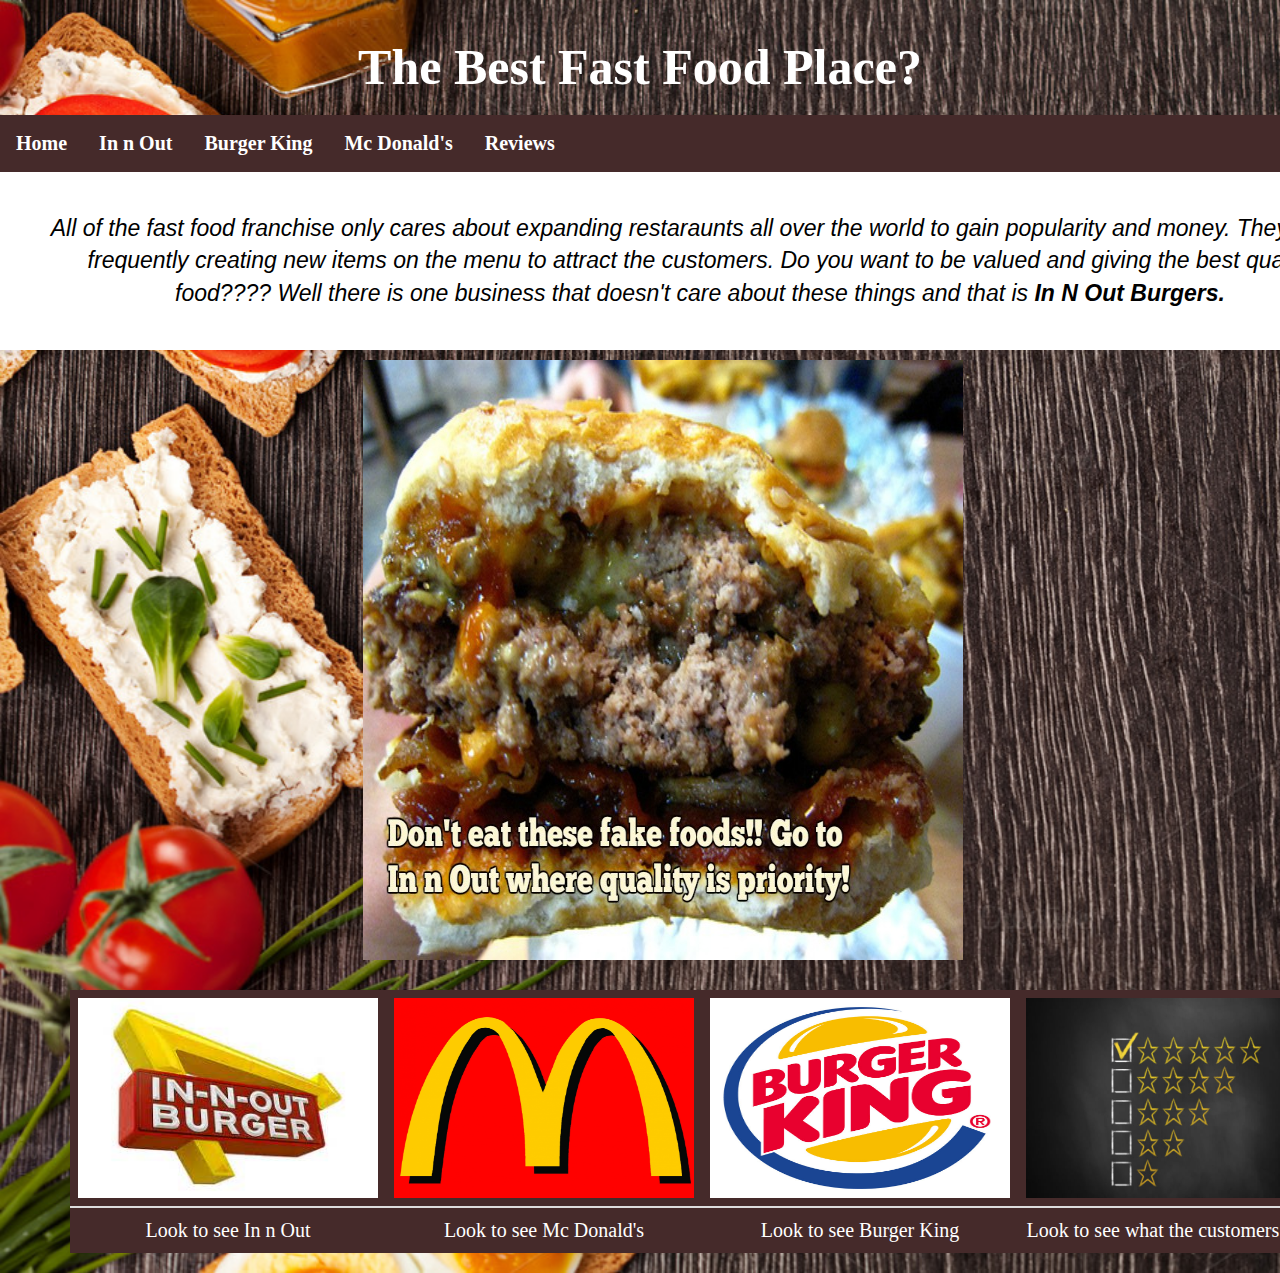
<file: index.html>
<!DOCTYPE html>
<html>
<link rel="stylesheet" type="text/css" href="https://maxcdn.bootstrapcdn.com/bootstrap/3.3.6/css/bootstrap.min.css"/>
<link href="stylesheet.css" type="text/css" rel="stylesheet">
<head>
	<title> Home Page </title>
</head>
<body>
	<h1 class="text-center">
		<div class="row">
			<h1><strong> The Best Fast Food Place?</strong></h1>
		</div>
	</h1> 
	<ul>
		<li><a class="active" href="index.html">Home</a></li>
		<li><a href="innout.html">In n Out</a></li>
		<li><a href="burgerking.html">Burger King </a></li>
		<li><a href="mcdonalds.html">Mc Donald's</a></li>
		<li><a href="reviews.html">Reviews</a></li>
		
	</ul>
	<header>
		<center>
			<p class="page-description" style="color: black"><i>All of the fast food franchise only cares about expanding restaraunts all over the world to gain popularity and money. They value frequently creating new items on the menu to attract the customers. Do you want to be valued and giving the best quality food???? Well there is one business that doesn't care about these things and that is<strong> In N Out Burgers.</strong> </i></p>
		</center>
	</header>
		<section class="container">
    <div class="row">
      <div class="col-sm-3">
      </div>
      <div class="col-sm-6">     
		<img src="images/nastyfood.jpg" style= "height: 600px; width: 600px"></a>
      </div>
		<div class="col-sm-3">
      </div>
	</section>

<div class="container">
	<table class="table">
    <thead>
      <tr>
        <th><a href="innout.html"><img src="images/innoutlogo.jpg"></a></th>
        <th><a href="mcdonalds.html"><img src="images/mcdlogo.jpg"></a></th>
        <th><a href="burgerking.html"><img src="images/bklogo.jpg"></a></th>
		<th><a href="reviews.html"><img src="images/reviews.jpg"></a></th>
      </tr>
    </thead>
    <tbody>
      <tr>
        <td>Look to see In n Out </td>
        <td>Look to see Mc Donald's </td>
        <td>Look to see Burger King </td>
		<td> Look to see what the customers think</td>
      </tr>
	 </tbody>
	</table>
</div>
</body>

</html>
</file>
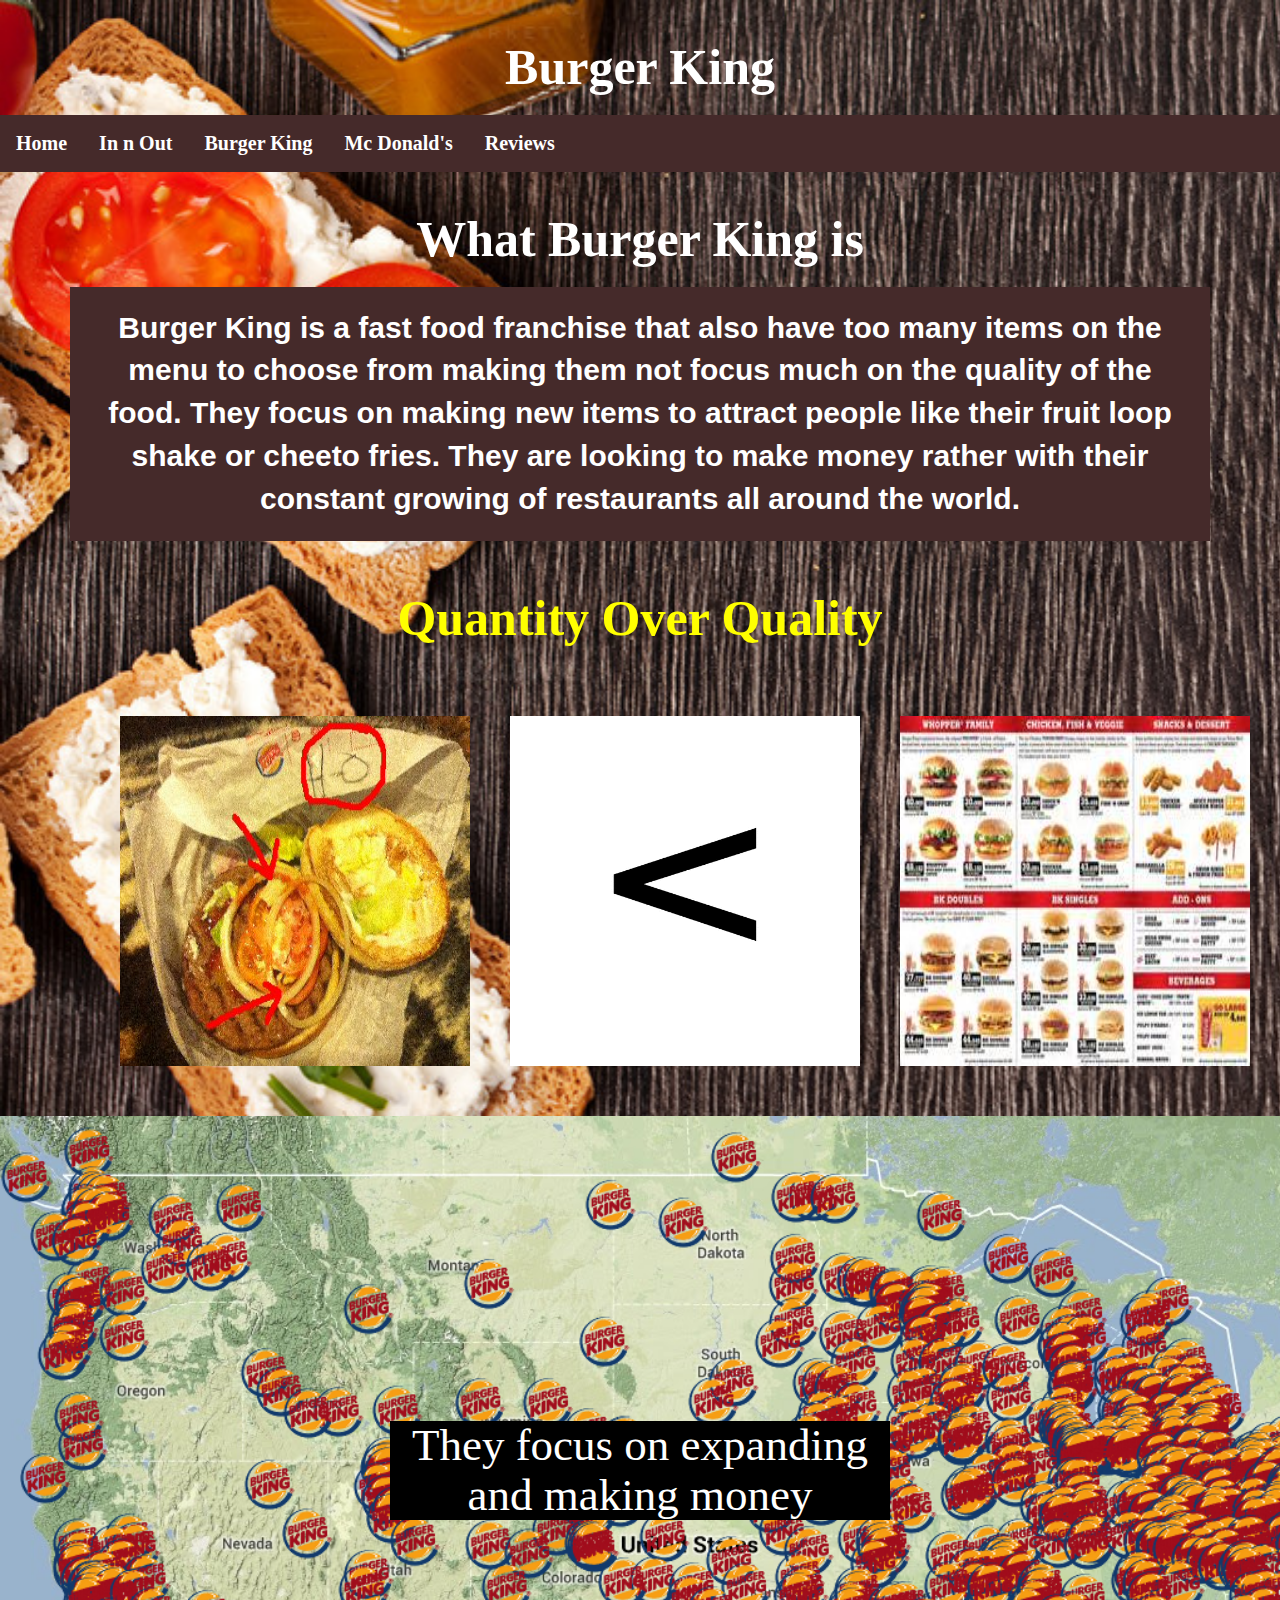
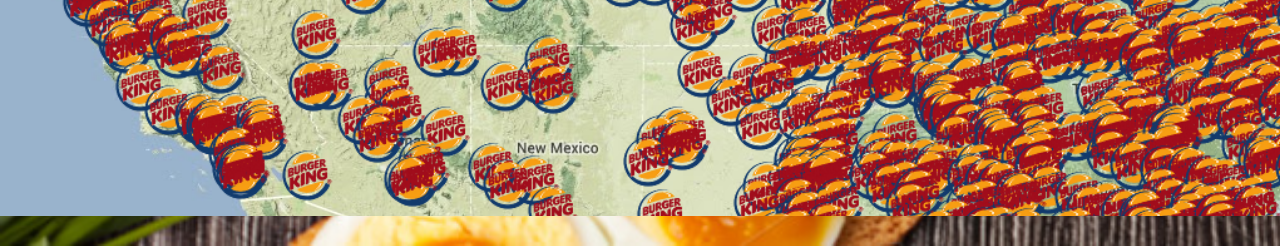
<file: burgerking.html>
<!DOCTYPE html>
<html>
<link rel="stylesheet" type="text/css" href="https://maxcdn.bootstrapcdn.com/bootstrap/3.3.6/css/bootstrap.min.css"/>
<link href="bk.css" type="text/css" rel="stylesheet">
<head>
	<title> Burger King </title>
</head>
<body>
	<h1 class="text-center">
		<div class="row">
			<h1><strong> Burger King</strong></h1>
		</div>
	</h1>
	<ul>
		<li><a class="active" href="index.html">Home</a></li>
		<li><a href="innout.html">In n Out</a></li>
		<li><a href="burgerking.html">Burger King </a></li>
		<li><a href="mcdonalds.html">Mc Donald's</a></li>
		<li><a href="reviews.html">Reviews</a></li>
	</ul>
	<h2 class="text-center">
		<div class="row">
			<h2><strong> What Burger King is</strong></h2>
		</div>
	</h1> 
	<section class="container">
    <div class="row">
		<div class="col-sm-12">
		<p>Burger King is a fast food franchise that also have too many items on the menu to choose from making them not focus much on the quality of the food. They focus on making new items to attract people like their fruit loop shake or cheeto fries. They are looking to make money rather with their constant growing of restaurants all around the world. </p>
      </div>
	</section>
	<h2 class="text-center">
		<div class="row">
			<h2><strong><span style="color:yellow">Quantity Over Quality</span> </strong></h2>
		</div>
	</h2> 
	<section class="container">
    <div class="row">
		<div class="col-sm-4" >
		<img src="images/bknasty.jpg">
      </div>
	  <div class="col-sm-4">
		<img src="images/greaterthan.gif">
      </div>
	  <div class="col-sm-4">
		<img src="images/bkmenu.jpg">
      </div>
	</section>
	<section class="jumbotron">
    <div class="container">
      <div class="row text-center">
        <center><h2>They focus on expanding and making money</h2></center>
      </div>
    </div>
  </section>
</body>
</html>
</file>
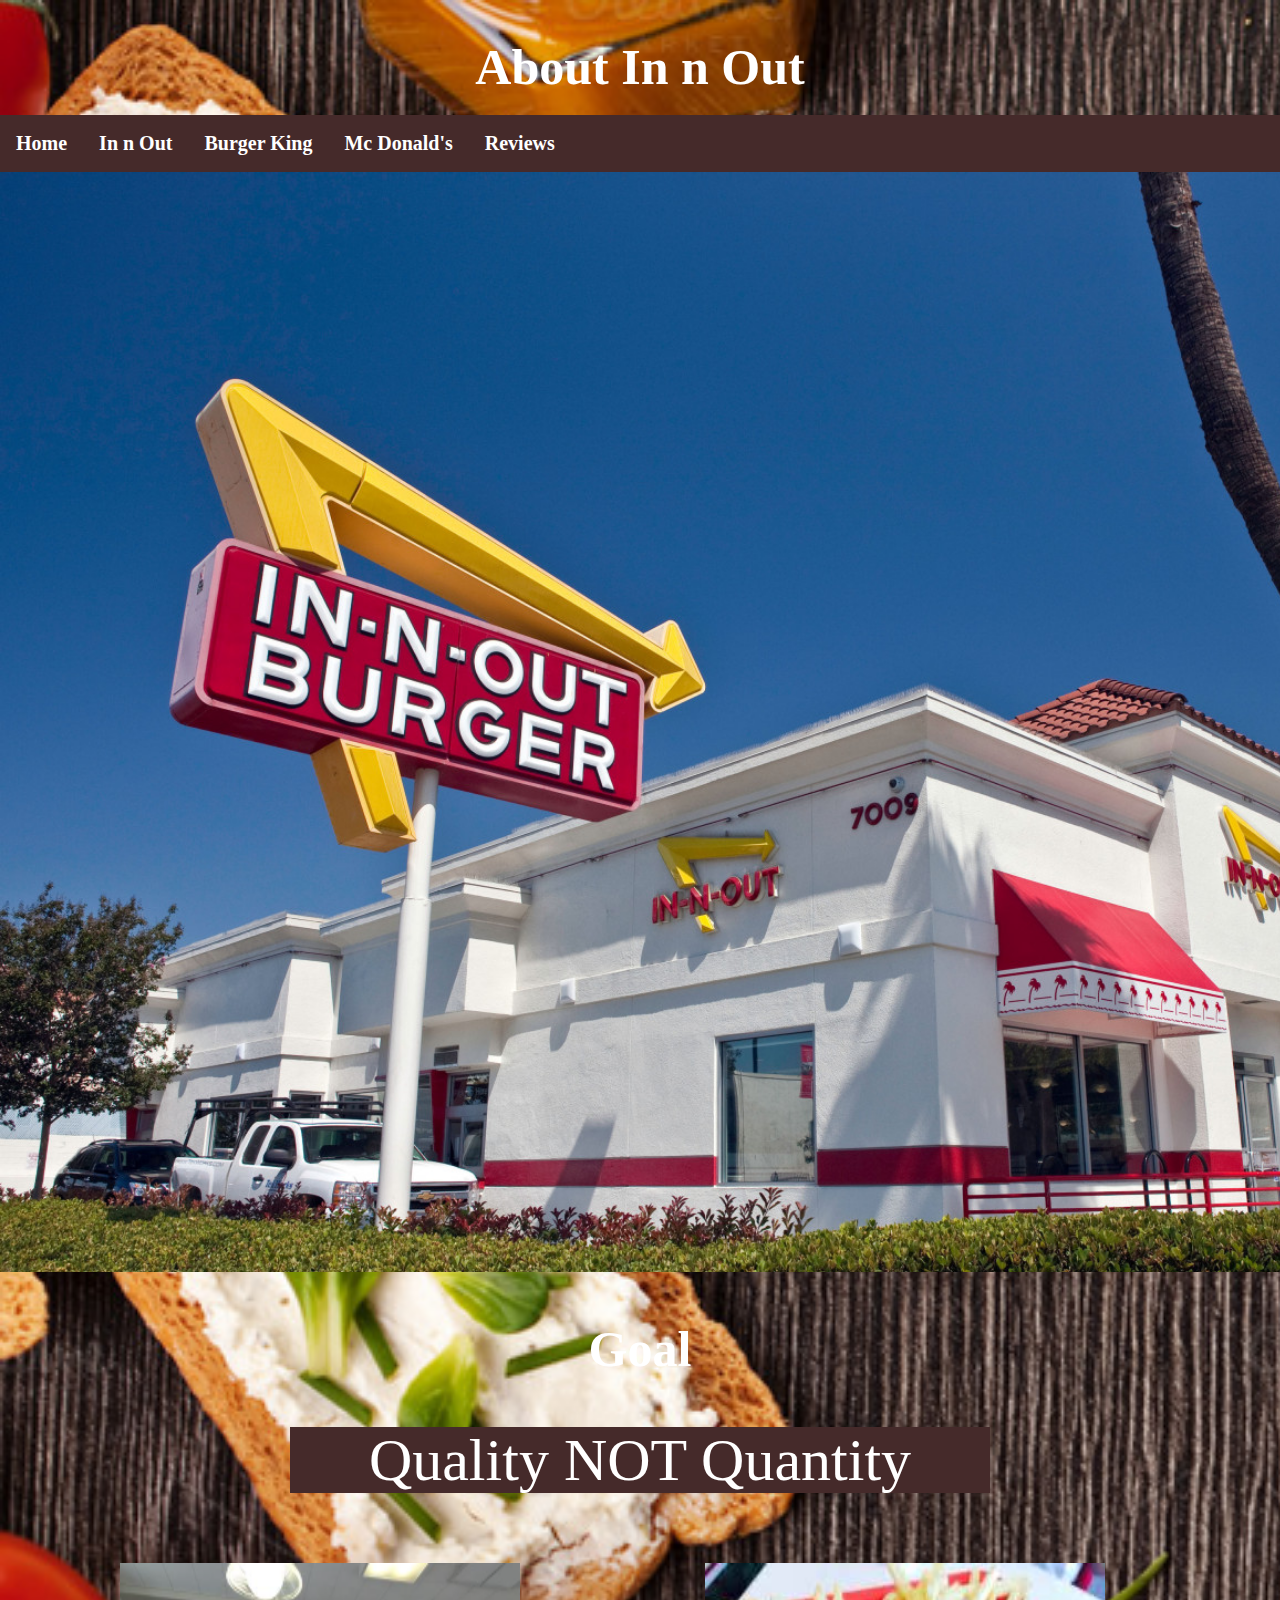
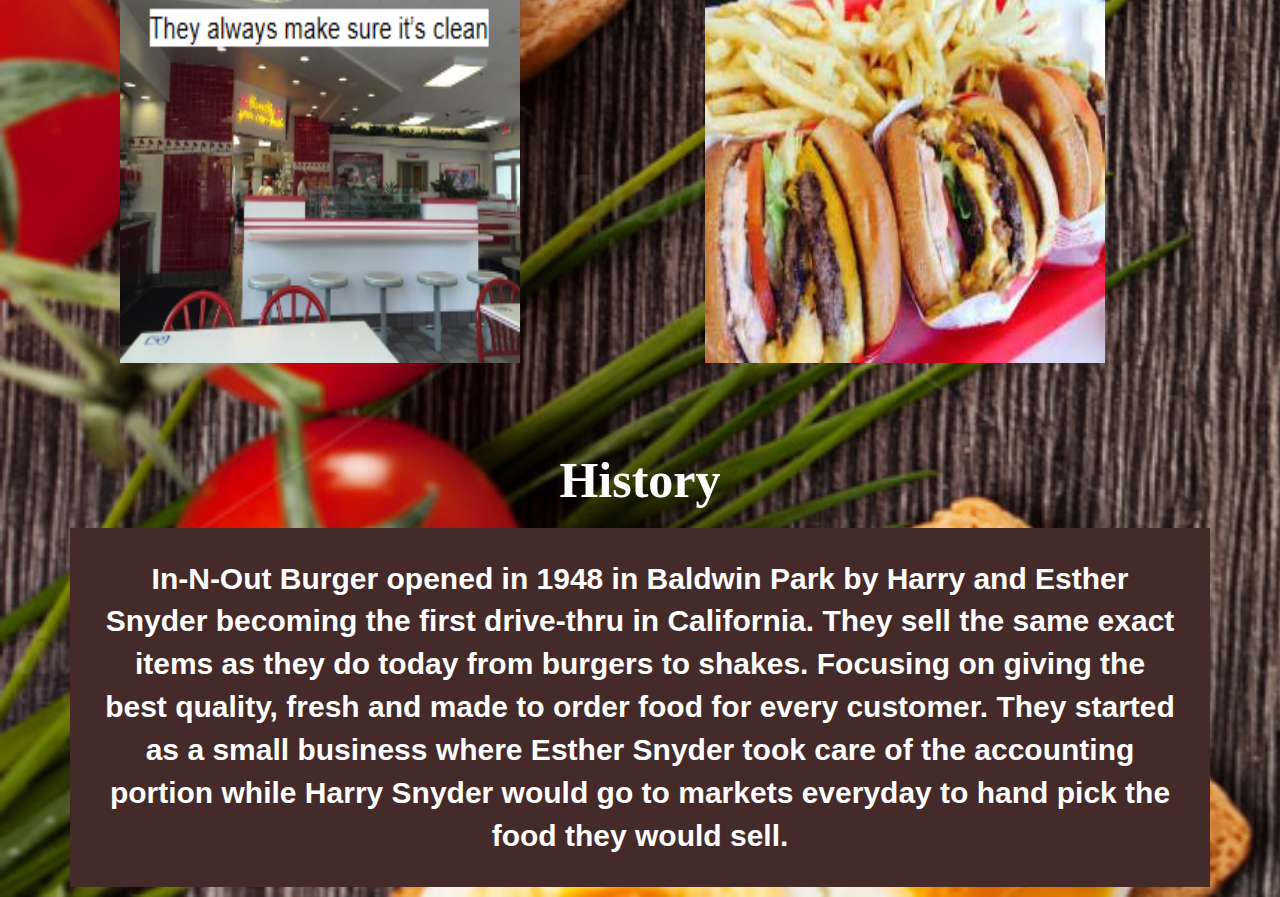
<file: innout.html>
<!DOCTYPE html>
<html>
<link rel="stylesheet" type="text/css" href="https://maxcdn.bootstrapcdn.com/bootstrap/3.3.6/css/bootstrap.min.css"/>
<link href="innout.css" type="text/css" rel="stylesheet">
<head>
	<title> In n Out </title>
</head>
<body>
	<h1 class="text-center">
		<div class="row">
			<h1><strong> About In n Out</strong></h1>
		</div>
	</h1>
		<ul>
		<li><a class="active" href="index.html">Home</a></li>
		<li><a href="innout.html">In n Out</a></li>
		<li><a href="burgerking.html">Burger King </a></li>
		<li><a href="mcdonalds.html">Mc Donald's</a></li>
		<li><a href="reviews.html">Reviews</a></li>
	</ul>
	<section class="jumbotron">
	<div class="container">
	</div>
	</section>
	<h2 class="text-center">
		<div class="row">
			<h2><strong> Goal</strong></h2>
		</div>
		</h2>
		<h2 class="text-center">
		<div class="row">
			<center><h2 style="background-color:#452a2a;width: 700px; font-size:60px"><center> Quality NOT Quantity</center></h2></center>
		</div>
		</h2>
	<section class="container">
    <div class="row">
		<div class="col-sm-6">
		<img src="images/clean.png">
     </div>
		<div class="col-sm-6">
			<img src="images/inburger.jpg">
	</div>
	</div>
	</section>
	<h2 class="text-center">
		<div class="row">
			<h2><strong> History</strong></h2>
		</div>
	</h2> 
	<section class="container">
    <div class="row">
		<div class="col-sm-12">
		<p style="background-color: #452a2a"> In-N-Out Burger opened in 1948 in Baldwin Park by Harry and Esther Snyder becoming the first drive-thru in California. They sell the same exact items as they do today from burgers to shakes. Focusing on giving the best quality, fresh and made to order food for every customer. 
They started as a small business where Esther Snyder took care of the accounting portion while Harry Snyder would go to markets everyday to hand pick the food they would sell. </p>
      </div>
	</section>
</body>
</html>
</file>
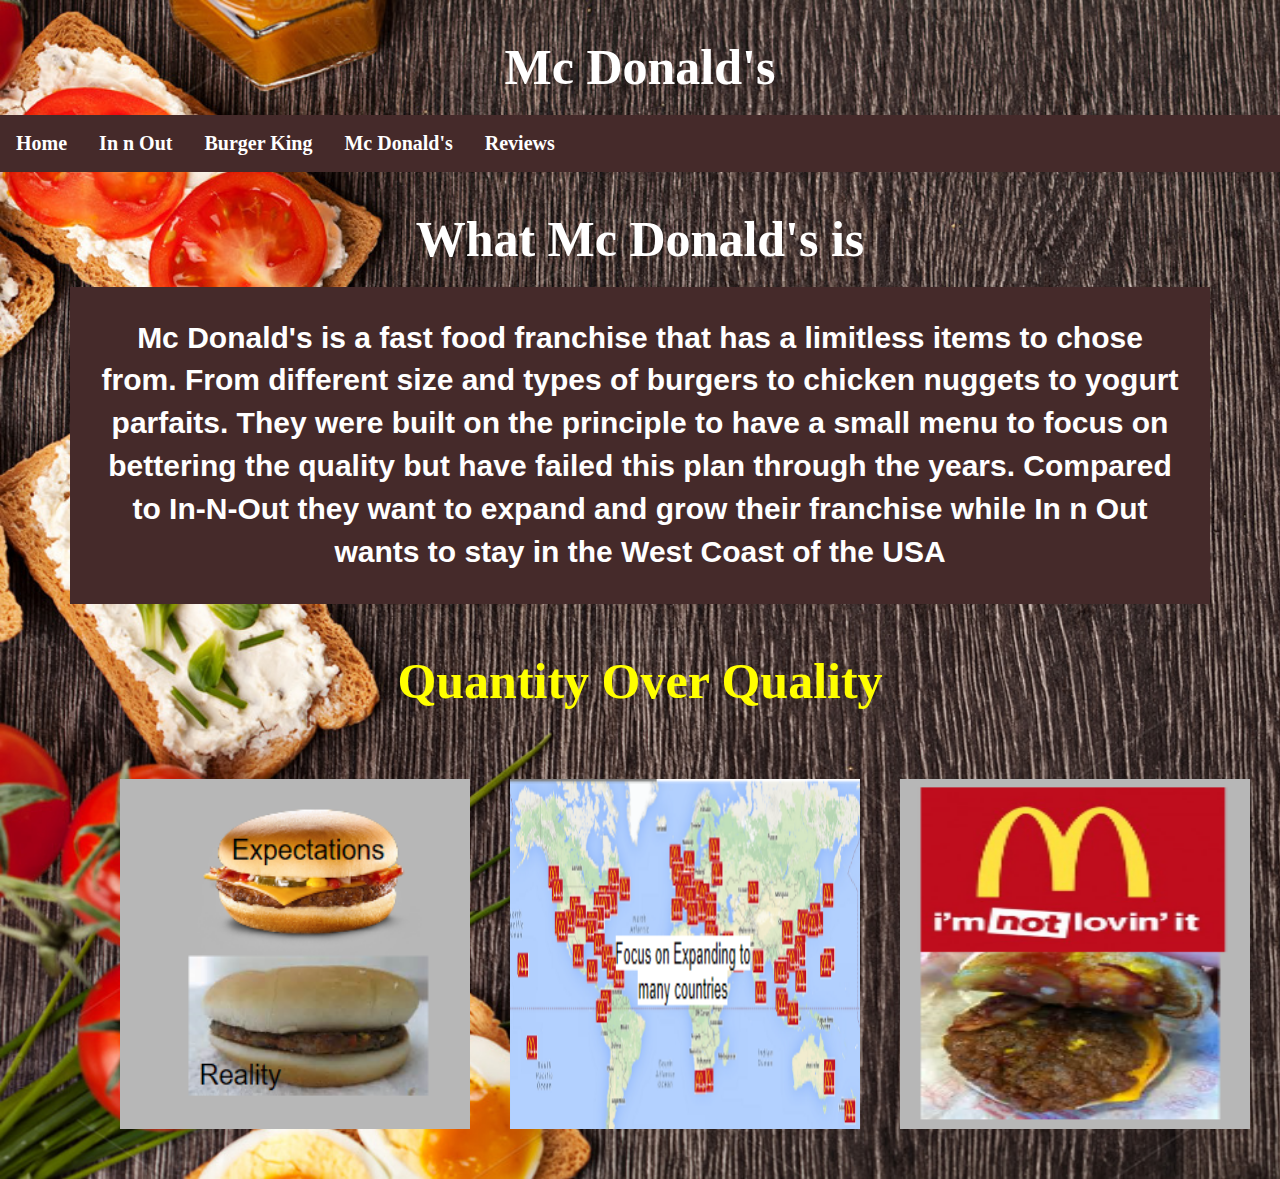
<file: mcdonalds.html>
<!DOCTYPE html>
<html>
<link rel="stylesheet" type="text/css" href="https://maxcdn.bootstrapcdn.com/bootstrap/3.3.6/css/bootstrap.min.css"/>
<link href="mcd.css" type="text/css" rel="stylesheet">
<head>
	<title> Mc Donald's </title>
</head>
<body>
	<h1 class="text-center">
		<div class="row">
			<h1><strong> Mc Donald's</strong></h1>
		</div>
	</h1>
		<ul>
		<li><a class="active" href="index.html">Home</a></li>
		<li><a href="innout.html">In n Out</a></li>
		<li><a href="burgerking.html">Burger King </a></li>
		<li><a href="mcdonalds.html">Mc Donald's</a></li>
		<li><a href="reviews.html">Reviews</a></li>
		
	</ul>
	<h2 class="text-center">
		<div class="row">
			<h2><strong> What Mc Donald's is</strong></h2>
		</div>
	</h1> 
	<section class="container">
    <div class="row">
		<div class="col-sm-12">
		<p>Mc Donald's is a fast food franchise that has a limitless items to chose from. From different size and types of burgers to chicken nuggets to yogurt parfaits. They were built on the principle to have a small menu to focus on bettering the quality but have failed this plan through the years. 
Compared to In-N-Out they want to expand and grow their franchise while In n Out wants to stay in the West Coast of the USA</p>
      </div>
	</section>
	<h2 class="text-center">
		<div class="row">
			<h2><strong><span style="color:yellow">Quantity Over Quality</span></strong></h2>
		</div>
	</h2> 
	<section class="container">
    <div class="row">
		<div class="col-sm-4">
		<img src="images/mcdreality.PNG">
      </div> 
	  <div class="col-sm-4">
		<img src="images/mdmap.png">
      </div>
	  <div class="col-sm-4">
		<img src="images/sadmeal.PNG">
      </div>
	</section>
  

</body>
</html>
</file>
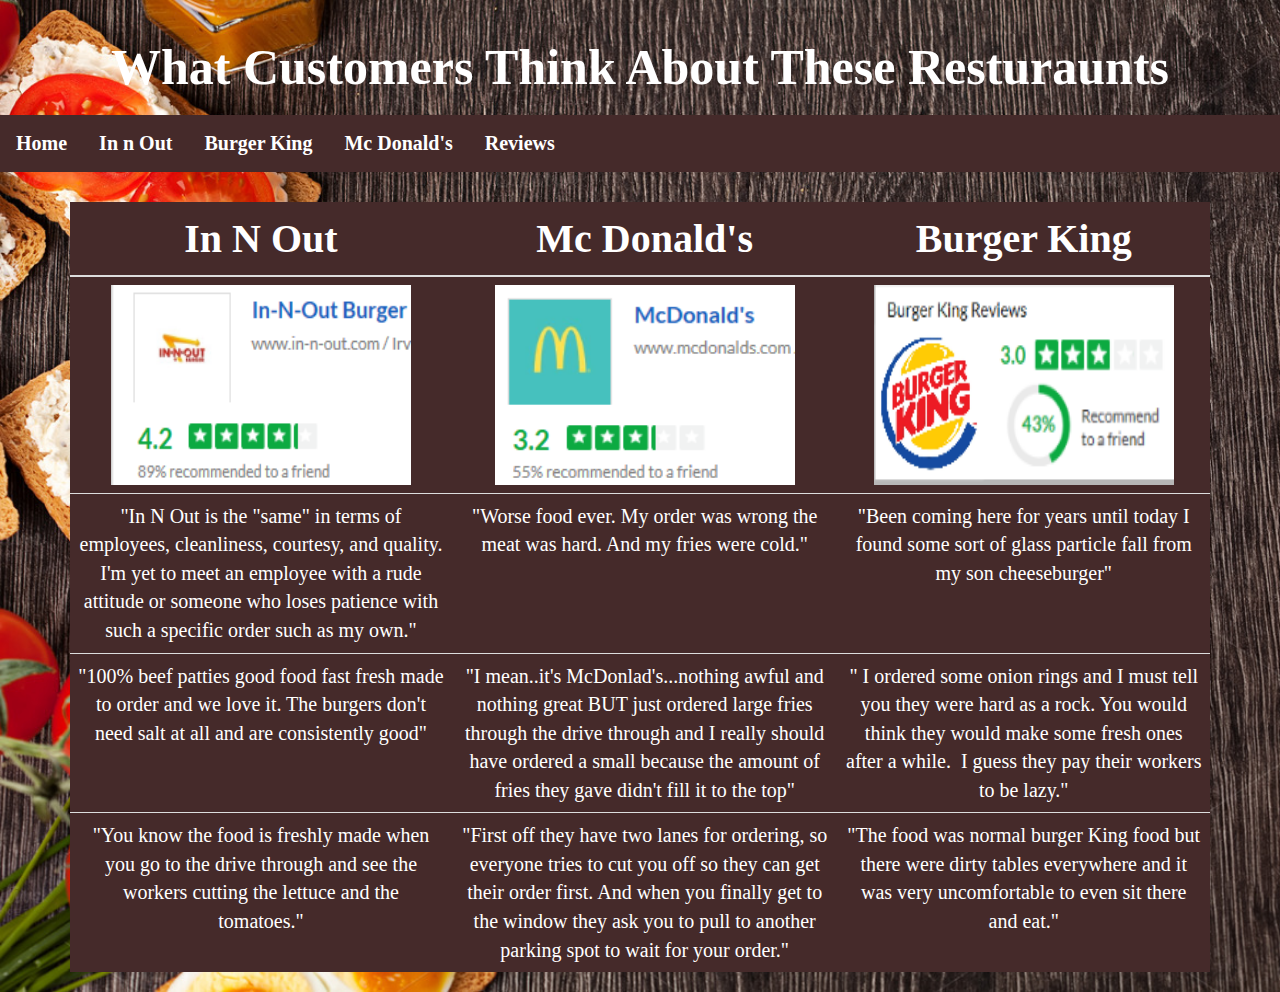
<file: reviews.html>
<!DOCTYPE html>
<html>
<link rel="stylesheet" type="text/css" href="https://maxcdn.bootstrapcdn.com/bootstrap/3.3.6/css/bootstrap.min.css"/>
<link href="stylesheet.css" type="text/css" rel="stylesheet">
<head>
	<title> What Customers Think About These Fast Food Resturaunts </title>
</head>
<body>
	<h1 class="text-center">
		<div class="row">
			<h1><strong> What Customers Think About These Resturaunts</strong></h1>
		</div>
	</h1>
		<ul>
		<li><a class="active" href="index.html">Home</a></li>
		<li><a href="innout.html">In n Out</a></li>
		<li><a href="burgerking.html">Burger King </a></li>
		<li><a href="mcdonalds.html">Mc Donald's</a></li>
		<li><a href="reviews.html">Reviews</a></li>
	</ul>
	<div class="container">
	<table class="table">
    <thead>
      <tr>
        <th>In N Out </th>
        <th>Mc Donald's</th>
        <th>Burger King</th>
		
      </tr>
    </thead>
    <tbody>
	  <tr>
        <td><img src="images/innoutreview.PNG"></td>
        <td><img src="images/mcdreview.PNG"></td>
        <td><img src="images/bkreview.PNG"></td>
      </tr>
	  <tr>
        <td>"In N Out is the "same" in terms of employees, cleanliness, courtesy, and quality. I'm yet to meet an employee with a rude attitude or someone who loses patience with such a specific order such as my own."</td>
        <td>"Worse food ever. My order was wrong the meat was hard. And my fries were cold."</td>
        <td>"Been coming here for years until today I found some sort of glass particle fall from my son cheeseburger"</td>
      </tr>
	  <tr>
        <td>"100% beef patties good food fast fresh made to order and we love it. The burgers don't need salt at all and are consistently good"</td>
        <td>"I mean..it's McDonlad's...nothing awful and nothing great BUT just ordered large fries through the drive through and I really should have ordered a small because the amount of fries they gave didn't fill it to the top"</td>
        <td>" I ordered some onion rings and I must tell you they were hard as a rock. You would think they would make some fresh ones after a while.  I guess they pay their workers to be lazy."</td>
      </tr>
	  <tr>
        <td>"You know the food is freshly made when you go to the drive through and see the workers cutting the lettuce and the tomatoes."</td>
        <td>"First off they have two lanes for ordering, so everyone tries to cut you off so they can get their order first. And when you finally get to the window they ask you to pull to another parking spot to wait for your order."</td>
        <td>"The food was normal burger King food but there were dirty tables everywhere and it was very uncomfortable to even sit there and eat."</td>
      </tr>
	 </tbody>
	</table>
</div>
</body>














</html>
</file>
<file: stylesheet.css>
ul {
    list-style-type: none;
    margin: 0;
    padding: 0;
    overflow: hidden;
    background-color: #452a2a;
}
li {
    float: left;
	background-color:#452a2a;
}
li a {
    display: block;
    color: white;
	background-color: #452a2a;
    text-align: center;
    padding: 14px 16px;
    text-decoration: none;
	font-family: Times;
	font-size: 20px;
	font-weight: bold;
}
li a:hover {
    background-color: #F3F473;
	color: #000000;
	text-decoration: none;
}
 a img:hover {
	 opacity: 0.5;
 }
body{
	background-image: url("images/background.jpg");
	background-size: cover;
}
.row h1 {
	color: white;
	font-family: Times;
	font-size: 50px;
}
.page-description {
	padding: 40px;
	text-align: center;
	width: 1400px;
	font-size: 23px;
	font-family: Arial;
	background-color:white;
}
img {
	height: 200px;
	width: 300px;
}

.row h2{
	font-size:50px;
	color: white;
	text-align:center;
	font-family: Times;
}
.table{
	background-color:#452a2a;
	width: 1900px;
	margin-top: 30px;
}
.table td{
	color:white;
	font-family:Times;
	font-size:20px;
	text-align:center;
}
.table th {
	color: white;
	font-size: 40px;
	font-family: Times;
	text-align: center;
}
</file>
<file: bk.css>
ul {
    list-style-type: none;
    margin: 0;
    padding: 0;
    overflow: hidden;
    background-color: #452a2a;
}
li {
    float: left;
	background-color:#452a2a;
}
li a {
    display: block;
    color: white;
	background-color: #452a2a;
    text-align: center;
    padding: 14px 16px;
    text-decoration: none;
	font-family: Times;
	font-size: 20px;
	font-weight: bold;
}
li a:hover {
    background-color: #F3F473;
	color: #000000;
	text-decoration: none;
}
 a img:hover {
	 opacity: 0.5;
 }
body{
	background-image: url("images/background.jpg");
	background-size: cover;
}
.row h1 {
	color: white;
	font-family: Times;
	font-size: 50px;
}
.page-description {
	padding: 40px;
	text-align: center;
	width: 1400px;
	font-size: 23px;
	font-family: Arial;
	background-color:white;
}
img {
	height: 450px;
	width: 450px;
	padding: 50px;
}
p {
	padding: 20px;
	font-weight: bold;
	font-size: 30px;
	color: white;
	background-color: #452a2a;
	text-align: center;
}
.jumbotron {
  display: flex;
  align-items: center;
  background-image: url("images/bkmap.png");
  background-size: 1700px;
  height: 700px;
}
.row h2{
	font-size:50px;
	color: white;
	text-align:center;
	font-family: Times;
}
.jumbotron h2 {
	background-color: black;
	width: 500px;
	font-size: 45px;
}
</file>
<file: innout.css>
ul {
    list-style-type: none;
    margin: 0;
    padding: 0;
    overflow: hidden;
    background-color: #452a2a;
}
li {
    float: left;
	background-color:#452a2a;
}
li a {
    display: block;
    color: white;
	background-color: #452a2a;
    text-align: center;
    padding: 14px 16px;
    text-decoration: none;
	font-family: Times;
	font-size: 20px;
	font-weight: bold;
}
li a:hover {
    background-color: #F3F473;
	color: #000000;
	text-decoration: none;
}
 a img:hover {
	 opacity: 0.5;
 }
body{
	background-image: url("images/background.jpg");
	background-size: cover;
}
.row h1 {
	color: white;
	font-family: Times;
	font-size: 50px;
}
.page-description {
	padding: 40px;
	text-align: center;
	width: 1400px;
	font-size: 23px;
	font-family: Arial;
	background-color:white;
}
img {
	height: 500px;
	width: 500px;
	padding: 50px;
}
p {
	padding: 30px;
	font-weight: bold;
	font-size: 30px;
	color: white;
	text-align: center;
}
.jumbotron {
  display: flex;
  align-items: center;
  background-image: url("images/innoutburger.jpg");
  background-size: 1700px;
  height: 1100px;
}
.row h2{
	font-size:50px;
	color: white;
	text-align:center;
	font-family: Times;
}
.jumbotron h2 {
	background-color: black;
	width: 700px;
	font-size: 45px;
}
</file>
<file: mcd.css>
ul {
    list-style-type: none;
    margin: 0;
    padding: 0;
    overflow: hidden;
    background-color: #452a2a;
}
li {
    float: left;
	background-color:#452a2a;
}
li a {
    display: block;
    color: white;
	background-color: #452a2a;
    text-align: center;
    padding: 14px 16px;
    text-decoration: none;
	font-family: Times;
	font-size: 20px;
	font-weight: bold;
}
li a:hover {
    background-color: #F3F473;
	color: #000000;
	text-decoration: none;
}
 a img:hover {
	 opacity: 0.5;
 }
body{
	background-image: url("images/background.jpg");
	background-size: cover;
}
.row h1 {
	color: white;
	font-family: Times;
	font-size: 50px;
}
.page-description {
	padding: 40px;
	text-align: center;
	width: 1400px;
	font-size: 23px;
	font-family: Arial;
	background-color:white;
}
img {
	height: 450px;
	width: 450px;
	padding: 50px;
}
p {
	padding: 30px;
	font-weight: bold;
	font-size: 30px;
	color: white;
	background-color: #452a2a;
	text-align: center;
}
.row h2{
	font-size:50px;
	color: white;
	text-align:center;
	font-family: Times;
}
</file>
